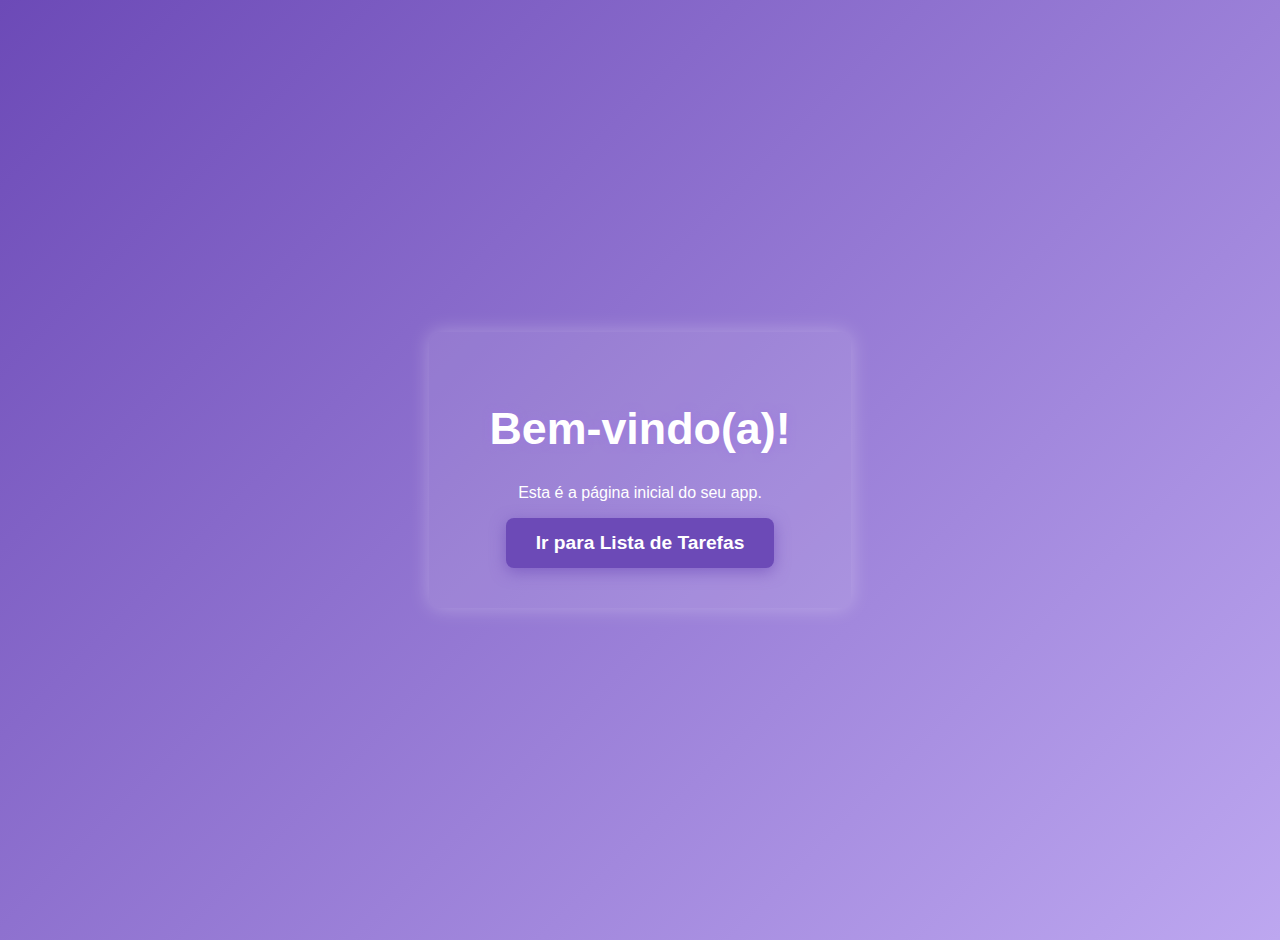
<file: index.html>
<!DOCTYPE html>
<html lang="pt-BR">
<head>
  <meta charset="UTF-8" />
  <meta name="viewport" content="width=device-width, initial-scale=1" />
  <title>Página Inicial</title>
  <style>
    body {
      font-family: 'Segoe UI', Tahoma, Geneva, Verdana, sans-serif;
      background: linear-gradient(135deg, #6c4ab7, #bda7f0);
      color: white;
      display: flex;
      justify-content: center;
      align-items: center;
      height: 100vh;
      margin: 0;
      padding: 20px;
    }
    .container {
      background: rgba(255, 255, 255, 0.1);
      padding: 40px 60px;
      border-radius: 12px;
      text-align: center;
      box-shadow: 0 0 20px rgba(255, 255, 255, 0.3);
    }
    h1 {
      font-size: 2.8rem;
      margin-bottom: 30px;
      text-shadow: 0 0 8px #9e7ade;
    }
    a {
      display: inline-block;
      padding: 14px 30px;
      background-color: #6c4ab7;
      color: white;
      text-decoration: none;
      font-weight: 600;
      font-size: 1.2rem;
      border-radius: 8px;
      box-shadow: 0 4px 15px rgba(108, 74, 183, 0.6);
      transition: background-color 0.3s ease;
    }
    a:hover {
      background-color: #5939a5;
      box-shadow: 0 6px 20px rgba(89, 57, 165, 0.8);
    }
  </style>
</head>
<body>
  <div class="container">
    <h1>Bem-vindo(a)!</h1>
    <p>Esta é a página inicial do seu app.</p>
    <a href="index.html">Ir para Lista de Tarefas</a>
  </div>
</body>
</html>
</file>
